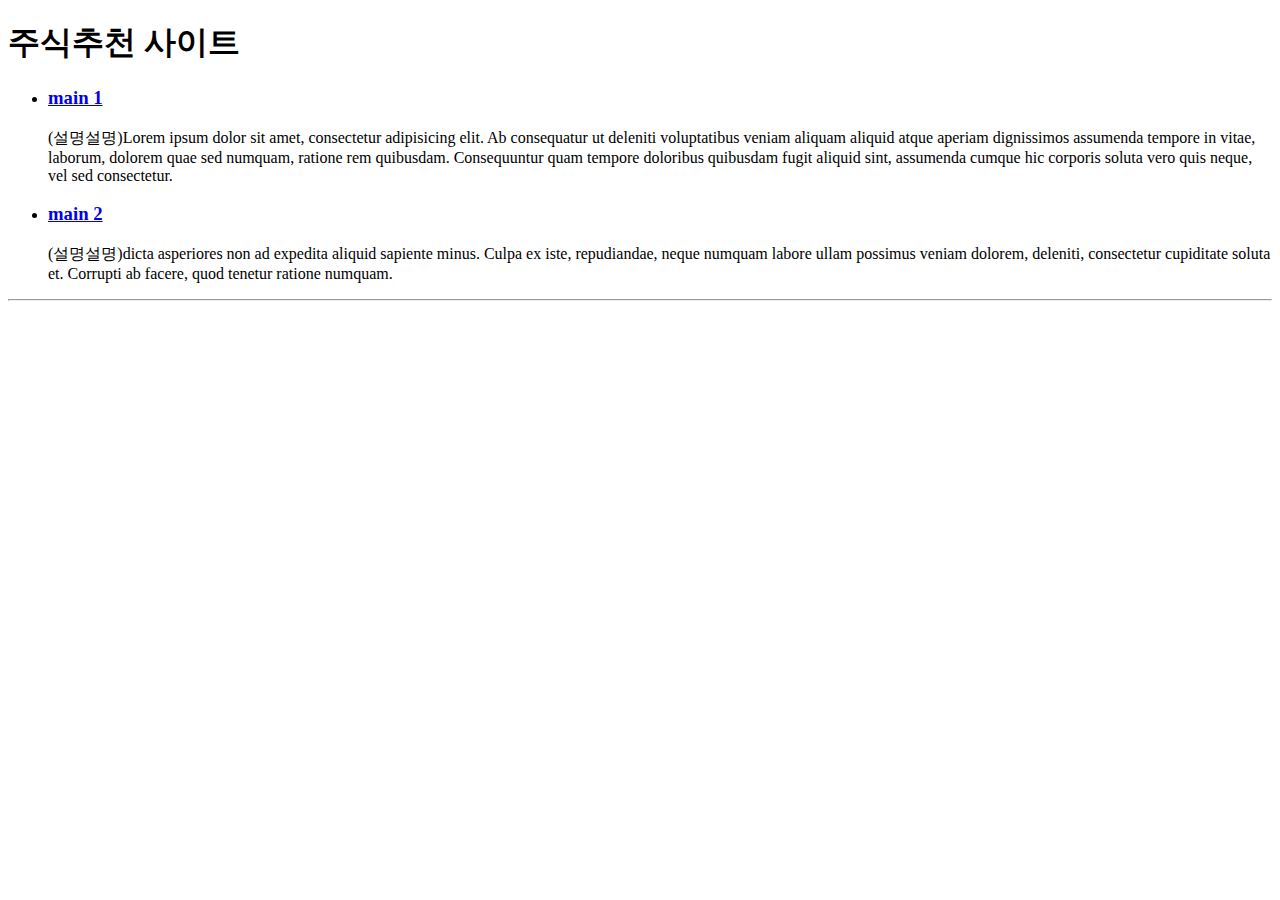
<file: index.html>
<!DOCTYPE html>

<html>
<head>
    <meta charset="utf-8">
    <title>사이트맵</title>
</head>
<body>
    <h1> 주식추천 사이트 </h1>
    <ul>
        <li><h3><a href="StockGuidePage/sg_main.html">main 1</a></h3>
            <p>
                (설명설명)Lorem ipsum dolor sit amet, consectetur adipisicing elit. Ab consequatur ut deleniti voluptatibus veniam aliquam aliquid atque aperiam dignissimos assumenda tempore in vitae, laborum, dolorem quae sed numquam, ratione rem quibusdam. Consequuntur quam tempore doloribus quibusdam fugit aliquid sint, assumenda cumque hic corporis soluta vero quis neque, vel sed consectetur.
            </p>
        </li>
        <li><h3><a href="StockGuidePage/sg_main.grid.html">main 2</a></h3>
            <p>
                 (설명설명)dicta asperiores non ad expedita aliquid sapiente minus. Culpa ex iste, repudiandae, neque numquam labore ullam possimus veniam dolorem, deleniti, consectetur cupiditate soluta et. Corrupti ab facere, quod tenetur ratione numquam.
            </p>
        </li>
    </ul>
    <hr>
</body>
</html>
</file>
